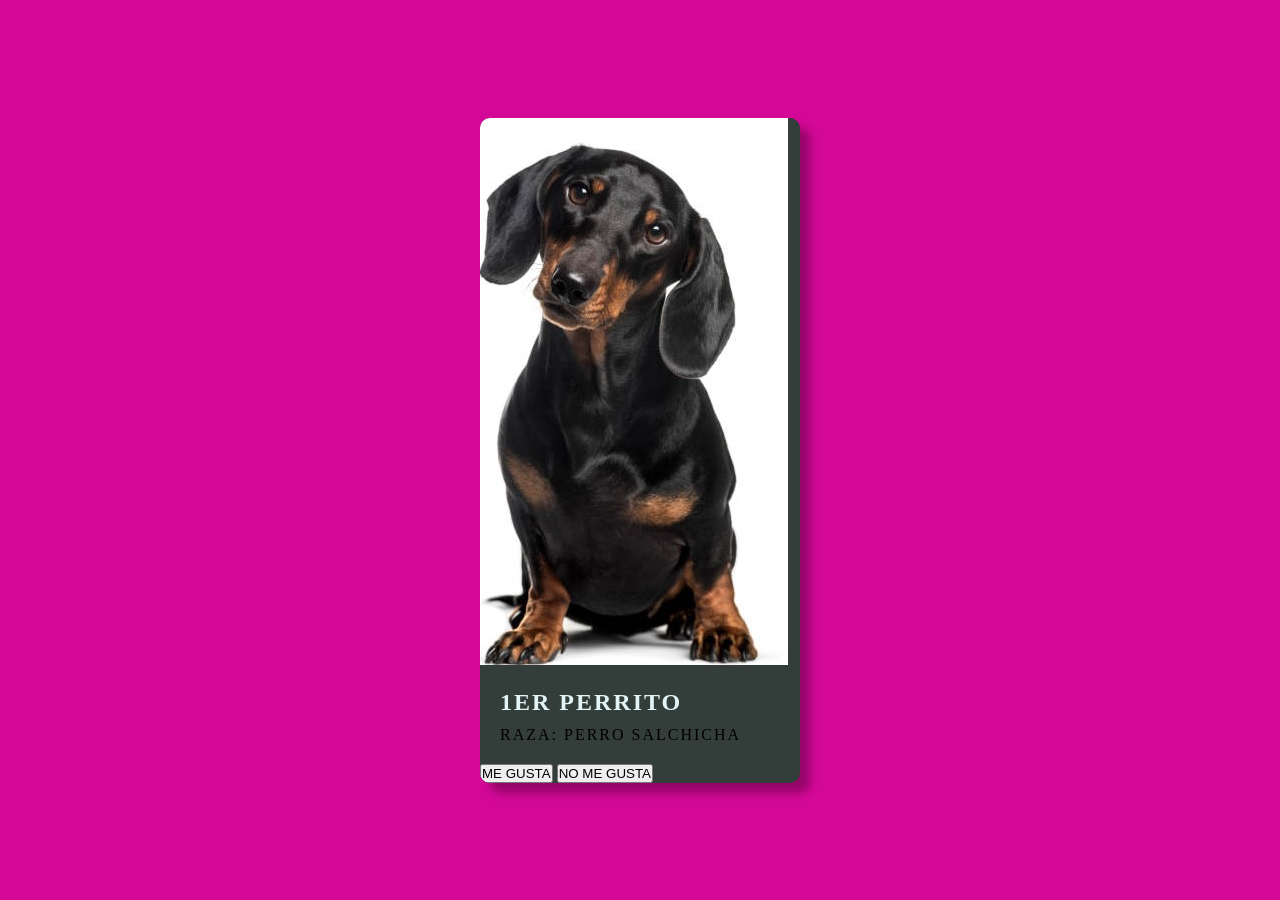
<file: cards.html>
<!DOCTYPE html>
<html lang="es">
<head>
    <meta charset="UTF-8">
    <meta name="viewport" content="width=device-width, initial-scale=1.0">
    <link rel="stylesheet" href="style.css">
    <link rel="shortcut icon" href="assets/images/perro.ico" type="image/x-icon">
    <title>Tarea Waz</title>
</head>
<body>
    <div class="card">
        <img src="assets/images/istockphoto-1864454893-612x612.jpg" class="card-image">
        <div class="card_content">
            <h1 class="card_content_title">1er perrito</h1>
            <p class="card_content-descripcion">raza: perro salchicha</p>

    </div>
    <div class="card_action">
        <button class="card_action_button primary_button">ME GUSTA</button>
        <button class="card_action_button secondary_button">NO ME GUSTA</button>
    </div>
    
    <!--
    

    <div class="card_action">
        <button class="card_action_button primary_button">Aceptar</button>
        <button class="card_action_button secondary_button">Rechazar</button>
    </div>
    <div class="card2">
        <img src="assets/images/image.png" class="card-image">
        <div class="card2_content">
            <h1 class="card_content_title">2er perrito</h1>
            <p class="card_content-descripcion">raza: perro </p>

    </div>
    -->

</body>
</html>
</file>
<file: style.css>
:root{
    --color-primario:#1a1a1a;
    --color-secuandario:#efefef;
    --color-fondo:rgb(255, 216, 222);
    --color-acento:#d841cb;
    --color--texto:#1a1a1a;
    --transicion:all 0.3s ease;
}
*{
    margin: 0;
    padding: 0;
    box-sizing: border-box;

}

body{
    font-family: 'Times New Roman', Times, serif;
    background-color: rgb(169, 248, 248);
    display: flex;
    justify-content: center;
    align-items: center;
    height: 100vh;
    margin: 0;

}
.card {
    width: 320px;
    background-color: rgb(51, 61, 58);
    border-radius: 10px;
    box-shadow: 10px 10px 10px rgba(0,0,0,0.3);
    overflow: hidden;
    transition: transform 0.3s ease-in-out;


}
.card:hover{
    transform: translateY(-30px);

}

.card_image{
    width: 10%;
    height: auto;
    display: block;
    margin: 10px auto;
}
    
    

.card_content{
    padding: 20px;
    letter-spacing: 2px;
    text-transform: uppercase;
}

.card_content_title{
    margin: 0 0 10px 0;
    font-size: 1.5rem;
    color:#e2f4f5; 
}
.card_content_description {
    font-size: 1rem;
    color: #ffe3e3;
    line-height: 16px;
    margin: 0 0 15px 0;

}
.card_actions{
    padding: 0 20px 20px ;
    display: flex;
    justify-content: center;
    gap: 30px;
}
.card_actions_button {
    flex-grow: 1;
    padding: 10px;
    border: none;
    border-radius: 15px;
    cursor: pointer;
    font-size: 1rem;
    transition: background-color 0.3s ease;

}
.card_button--primary{
    background-color: var(--color-acento);
    color: azure;

}
.card_button--primary:hover{

    background-color: #df0101;
}

.card_button--secondary{
    background-color: var(--color-acento);
    color: azure;

}
.card_button--secondary:hover{

    background-color: var(--color-acento);
}

@media screen and (max-width:1920px) {
    body{
        background-color: rgb(245, 161, 161);
    }
    
}
@media screen and (max-width: 1280px) {
    body{
        background-color: rgb(212, 8, 151);
    }
    
}
@media screen and (max-width: 800px) {
    body{
        background-color: rgb(137, 131, 168);
    }
    
}
@media screen and (max-width: 400px) {
    body{
        background-color: rgb(144, 214, 123);
    }
    
}
</file>
